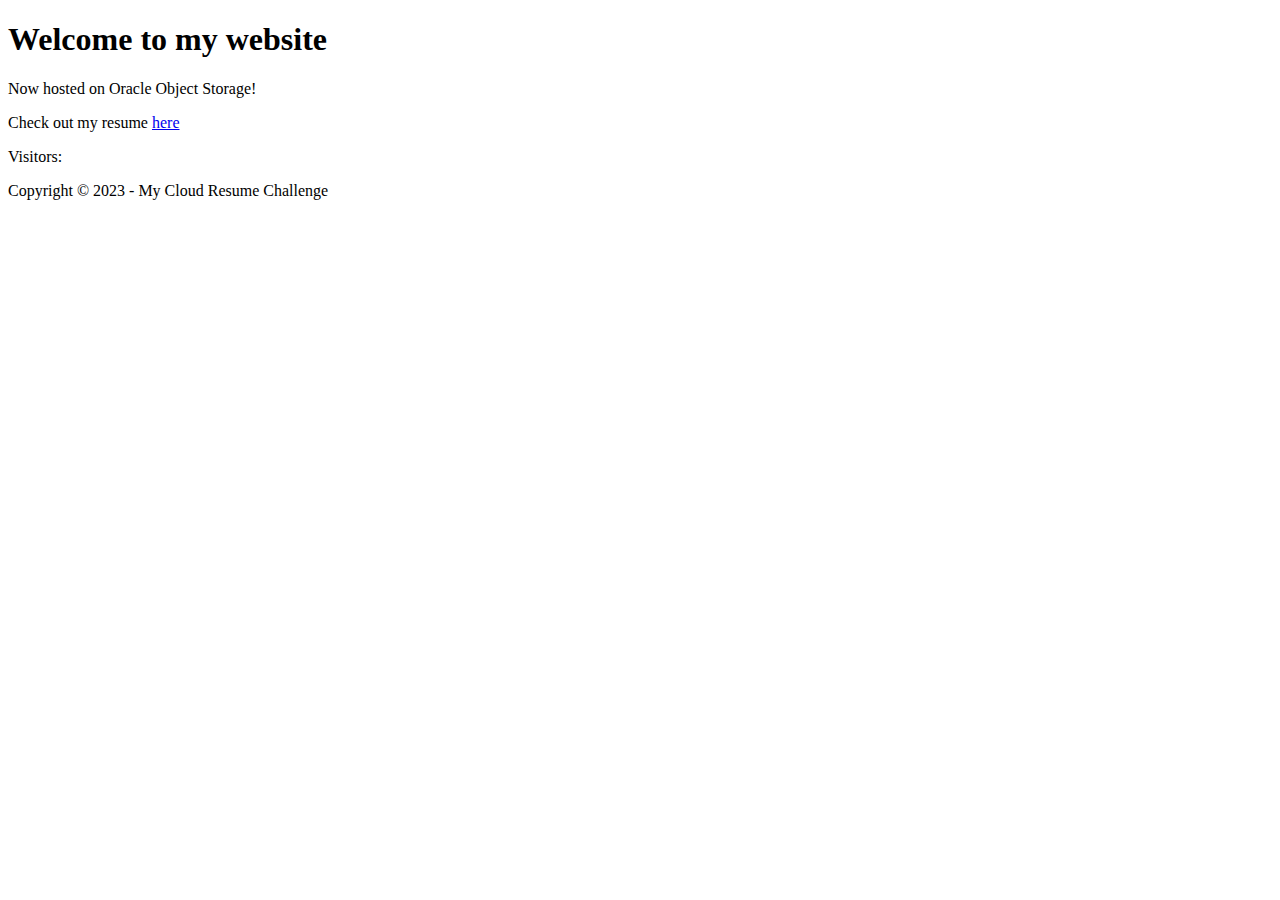
<file: html/index.html>
<!DOCTYPE html>
<html lang="en">

<head>
    <meta charset="UTF-8">
    <meta name="viewport" content="width=device-width, initial-scale=1.0">
    <title>My Cloud Resume Challenge Home Page</title>
    <link rel="apple-touch-icon" sizes="180x180" href="./img/apple-touch-icon.png">
    <link rel="icon" type="image/png" sizes="32x32" href="./img/favicon-32x32.png">
    <link rel="icon" type="image/png" sizes="16x16" href="./img/favicon-16x16.png">
    <link rel="manifest" href="./img/site.webmanifest">
    <script src="https://grahambaggett.net/js/visitorcount.js"></script>
</head>

<body>
    <header>
        <h1>Welcome to my website</h1>
        <p>Now hosted on Oracle Object Storage!</p>
    </header>
    <main>
        <p>Check out my resume <a href="./resume.html">here</a></p>
        <p> Visitors: <span id="visitorcount" aria-live="polite"></span></p>
    </main>
    <footer>
        <p>Copyright © 2023 - My Cloud Resume Challenge</p>
    </footer>
</body>

</html>
</file>
